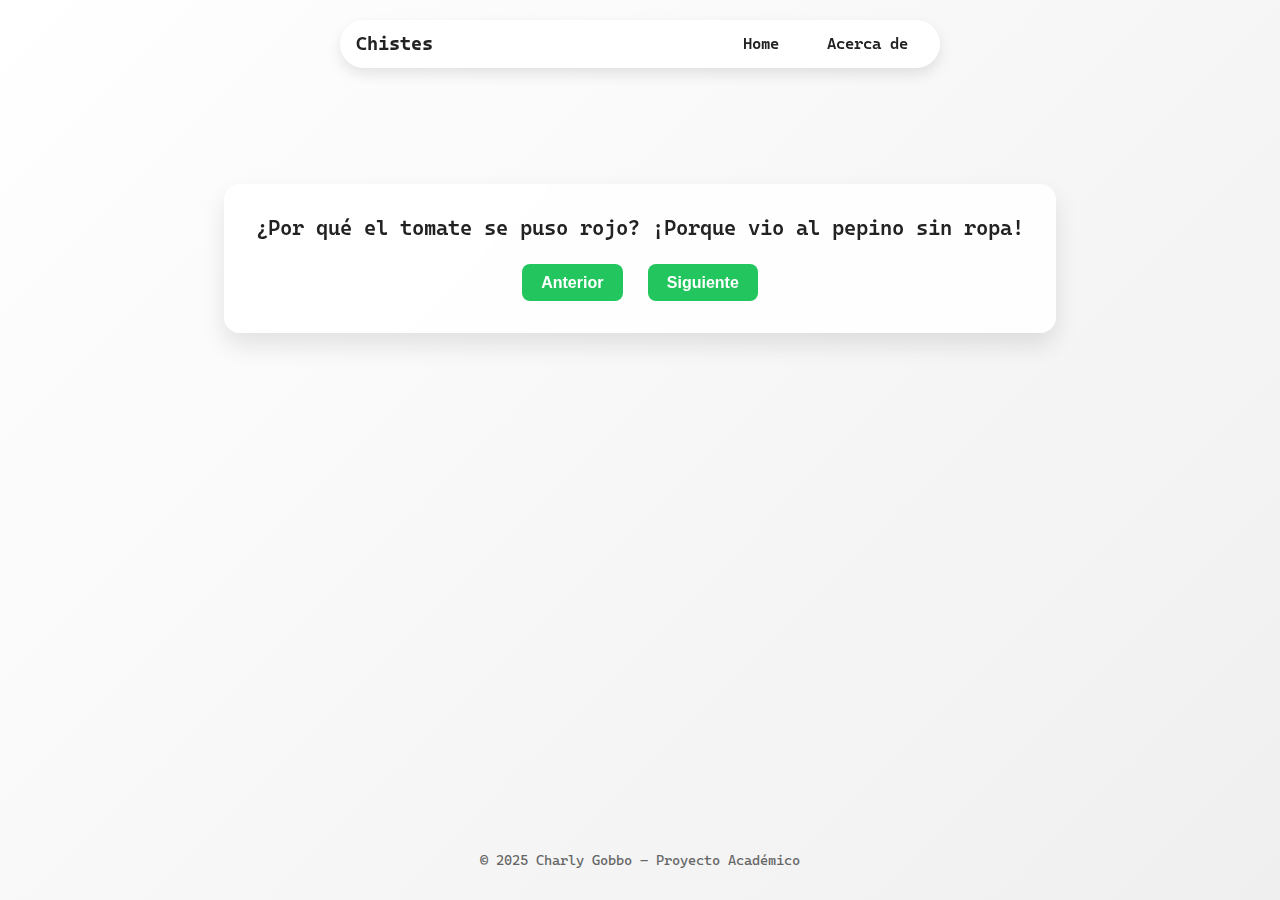
<file: index.html>
<!DOCTYPE html>
<html lang="es">

<head>
    <meta charset="UTF-8" />
    <meta name="viewport" content="width=device-width, initial-scale=1.0" />
    <title>Chistes App</title>
    <link rel="stylesheet" href="styles.css" />
</head>

<body>
    <header class="navbar">
        <div class="logo">Chistes</div>
        <button id="menu-toggle" class="menu-toggle">&#9776;</button>
        <nav id="menu" class="menu">
            <a href="index.html">Home</a>
            <a href="acerca.html">Acerca de</a>
        </nav>
    </header>
    <main class="section">
        <div class="chiste-container">
            <p id="chiste">Cargando chiste...</p>
            <div class="botones">
                <button onclick="anteriorChiste()">Anterior</button>
                <button onclick="siguienteChiste()">Siguiente</button>
            </div>
        </div>
    </main>

    <footer class="footer">
        <p>&copy; 2025 Charly Gobbo – Proyecto Académico</p>
    </footer>

    <script src="script.js"></script>
</body>

</html>
</file>
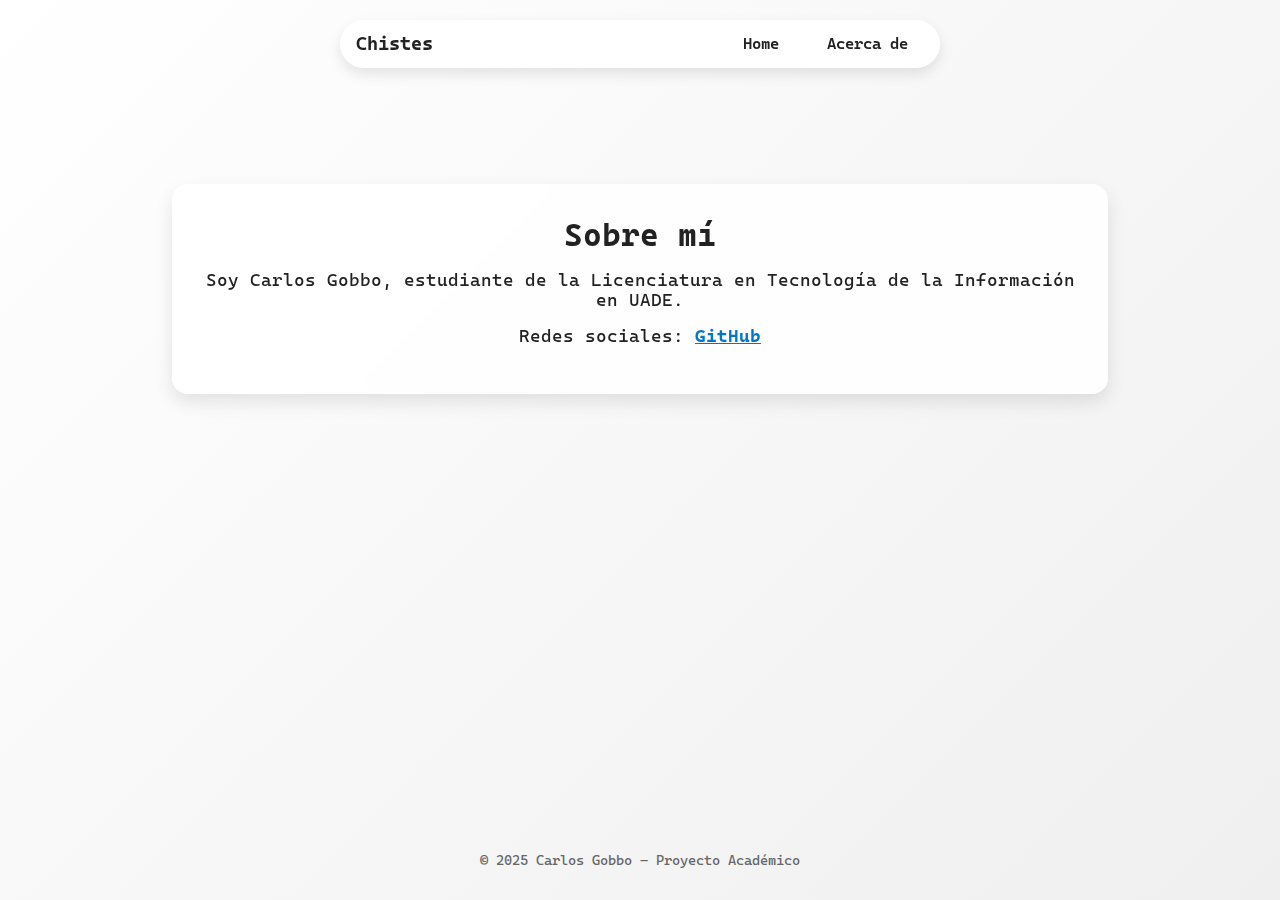
<file: acerca.html>
<!DOCTYPE html>
<html lang="es">

<head>
    <meta charset="UTF-8" />
    <meta name="viewport" content="width=device-width, initial-scale=1.0" />
    <title>Acerca de Mi</title>
    <link rel="stylesheet" href="styles.css" />
</head>

<body>
    <header class="navbar">
        <div class="logo">Chistes</div>
        <button id="menu-toggle" class="menu-toggle">&#9776;</button>
        <nav id="menu" class="menu">
            <a href="index.html">Home</a>
            <a href="acerca.html">Acerca de</a>
        </nav>
    </header>

    <main class="section">
        <div class="info">
            <h2>Sobre mí</h2>
            <p>Soy Carlos Gobbo, estudiante de la Licenciatura en Tecnología de la Información en UADE.</p>
            <p>Redes sociales:
                <a href="https://github.com/CGobbo07" target="_blank">GitHub</a>
            </p>
        </div>
    </main>

    <footer class="footer">
        <p>&copy; 2025 Carlos Gobbo – Proyecto Académico</p>
    </footer>

    <script src="script.js"></script>
</body>

</html>
</file>
<file: styles.css>
@import url('https://fonts.googleapis.com/css2?family=Cascadia+Code:wght@400;700&display=swap');

* {
  margin: 0;
  padding: 0;
  box-sizing: border-box;
}

body {
  font-family: "Cascadia Code", sans-serif;
  background: linear-gradient(-45deg, #ffffff, #f3f3f3, #eaeaea, #ffffff);
  background-size: 400% 400%;
  animation: moverFondo 15s ease infinite;
  color: #222;
  min-height: 100dvh;
  padding-top: 120px;
  display: flex;
  flex-direction: column;
}

@keyframes moverFondo {
  0% { background-position: 0% 50%; }
  50% { background-position: 100% 50%; }
  100% { background-position: 0% 50%; }
}


.navbar {
  position: fixed;
  top: 20px;
  left: 50%;
  transform: translateX(-50%);
  background: white;
  border-radius: 40px;
  padding: 0.5rem 1rem;
  display: flex;
  align-items: center;
  flex-wrap: wrap;
  justify-content: space-between;
  width: 90%;
  max-width: 600px;
  box-shadow: 0 6px 14px rgba(0, 0, 0, 0.1);
  z-index: 1000;
}

.logo {
  font-weight: 800;
  font-size: 1.2rem;
}

.menu-toggle {
  display: none;
  font-size: 1.8rem;
  background: none;
  border: none;
  cursor: pointer;
  color: #222;
}

.menu {
  display: flex;
  gap: 1rem;
}

.menu a {
  text-decoration: none;
  font-weight: 600;
  padding: 0.4rem 1rem;
  color: #222;
  border-radius: 8px;
  transition: background 0.3s;
}

.menu a:hover {
  background: #f4f4f4;
}

@media (max-width: 768px) {
  .menu-toggle {
    display: block;
  }

  .menu {
    flex-direction: column;
    width: 100%;
    display: none;
    margin-top: 0.5rem;
    padding: 0.5rem 0;
    background: white;
    border-radius: 12px;
  }

  .menu.open {
    display: flex;
  }

  .menu a {
    width: 100%;
    text-align: center;
    padding: 0.75rem;
  }
}


.section {
  padding: 2rem;
  max-width: 1000px;
  margin: 2rem auto;
  min-height: 60vh;
}

.chiste-container {
  background-color: rgba(255, 255, 255, 0.85);
  padding: 2rem;
  border-radius: 16px;
  box-shadow: 0 12px 24px rgba(0, 0, 0, 0.1);
  text-align: center;
  animation: fadeIn 0.8s ease-in-out;
  backdrop-filter: blur(3px);
}

@keyframes fadeIn {
  from { opacity: 0; transform: translateY(20px); }
  to { opacity: 1; transform: translateY(0); }
}

.chiste-container p {
  font-size: 1.3rem;
  font-weight: 600;
  margin-bottom: 1.5rem;
}

.botones button {
  padding: 0.6rem 1.2rem;
  margin: 0 0.5rem;
  font-size: 1rem;
  cursor: pointer;
  background-color: #22c55e;
  color: white;
  border: none;
  border-radius: 8px;
  font-weight: bold;
  transition: transform 0.2s ease, background 0.3s ease;
}

.botones button:hover {
  background-color: #15803d;
  transform: scale(1.05);
}


.info {
  background-color: rgba(255, 255, 255, 0.85);
  border-radius: 16px;
  box-shadow: 0 8px 18px rgba(0, 0, 0, 0.1);
  backdrop-filter: blur(4px);
  animation: fadeIn 0.8s ease-in-out;
  padding: 2rem;
  text-align: center;
}

.info h2 {
  font-size: 2rem;
  margin-bottom: 1rem;
  font-weight: 800;
}

.info p {
  margin-bottom: 1rem;
  font-size: 1.1rem;
}

.info a {
  color: #0077cc;
  font-weight: bold;
}


.footer {
  text-align: center;
  padding: 2rem 1rem;
  color: #666;
  font-size: 0.9rem;
  margin-top: auto;
}
</file>
